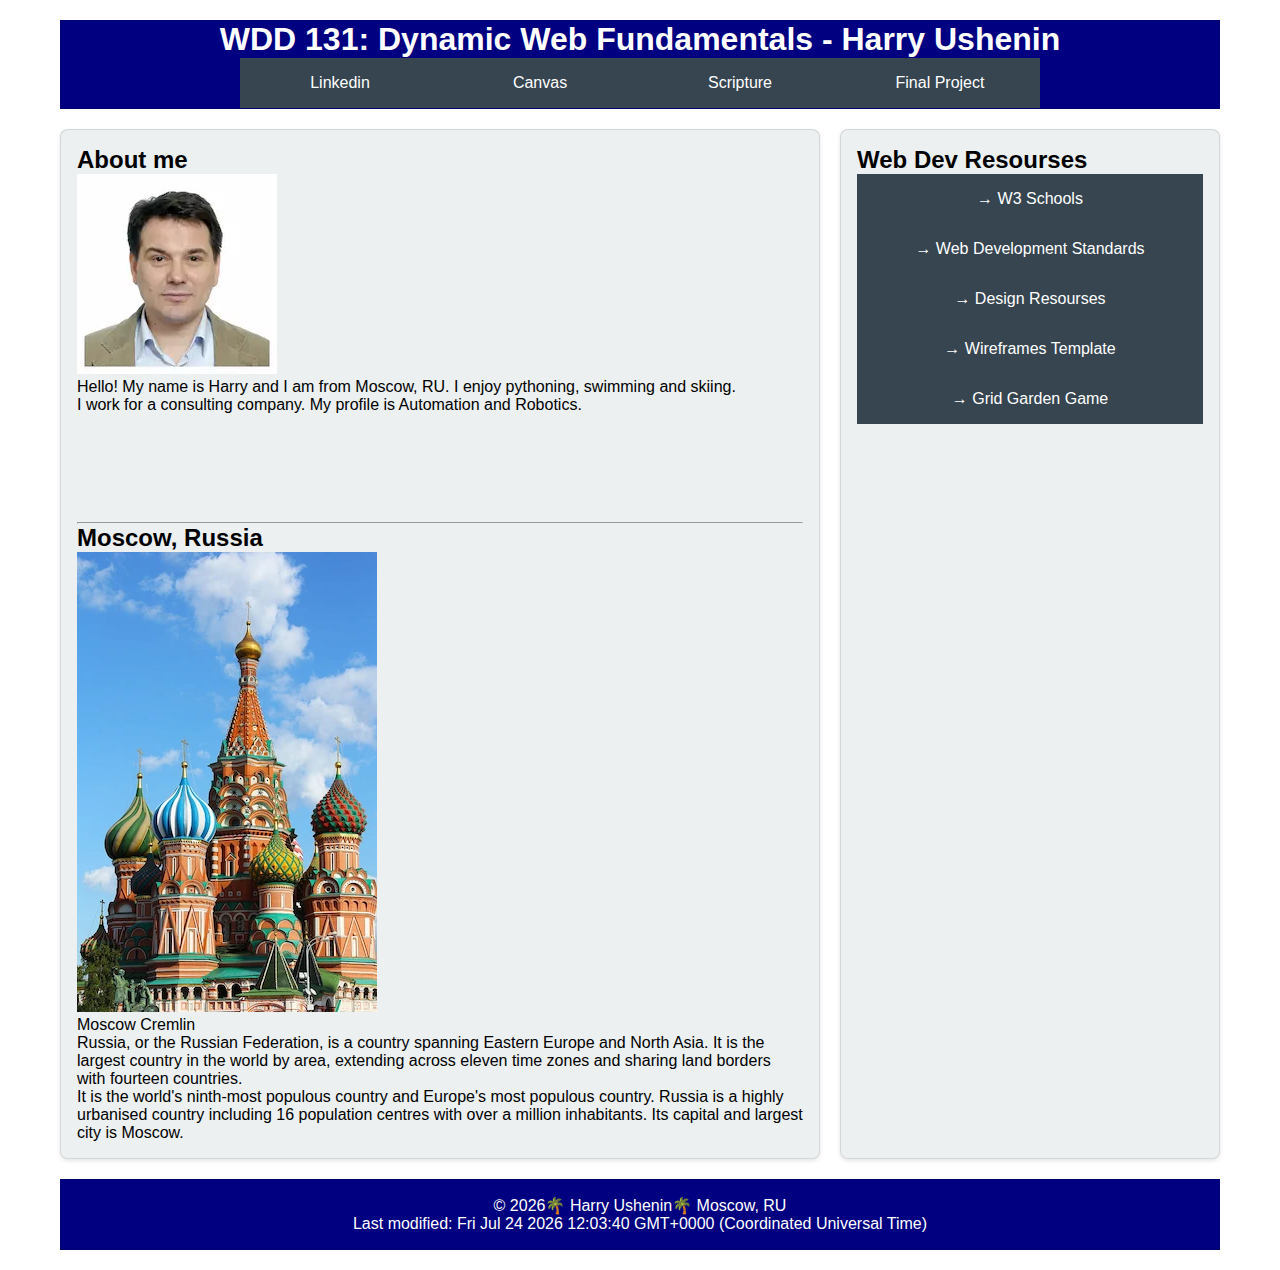
<file: index.html>
<!DOCTYPE html>
<html lang="en-US">

<head>
    <meta charset="utf-8">
    <meta name="viewport" content="width=device-width,initial-scale=1.0">
    <title>WDD 131 – Dynamic Web Fundamentals - Harry Ushenin</title>
    <meta name="description" content="WDD 131 – Dynamic Web Fundamentals - Harry Ushenin. Home page of the course ">
    <meta name="author" content="Harry Ushenin">
    <link rel="preconnect" href="https://fonts.googleapis.com">
    <link rel="preconnect" href="https://fonts.gstatic.com" crossorigin>
    <link href="https://fonts.googleapis.com/css2?family=Roboto&display=swap" rel="stylesheet">
    <link href="https://fonts.googleapis.com/css2?family=Roboto:wght@400;700&display=swap" rel="stylesheet">
    <link rel="stylesheet" href="styles/base.css">
    <script src="scripts/getdates.js" defer></script>
</head>

<body>
    <header>
        <div class="wddh1">
            <h1>WDD 131: Dynamic Web Fundamentals - Harry Ushenin</h1>
        </div>

        <nav>
            <ul>
                <li><a href="https://www.linkedin.com/feed/">Linkedin</a></li>
                <li><a href="https://byupw.instructure.com/">Canvas</a></li>
                <li><a
                        href="https: //www.churchofjesuschrist.org/study/scriptures/bofm/1-ne/3?lang=eng&id=p7#p7">Scripture</a>
                </li>
                </li>
                <li><a href="#">Final Project</a></li>
            </ul>
        </nav>
    </header>

    <!-- <div> -->
    <main>
        <section class="card">
            <h2>About me</h2>
            <div class="imgme">
                <img src="images/profile.webp" alt="Hello, my name is Harry" width="200">
            </div>
            <p>Hello! My name is Harry and I am from Moscow, RU.
                I enjoy pythoning, swimming and skiing.</p>
            <p><!-- <p> -->I work for a consulting company. My profile is Automation and Robotics.
            </p>
            <br><br>
            <br><br>
            <br><br>
            <!-- <p id="placeholder"></p> -->
            <hr>
            <h2 class="moscow">Moscow, Russia</h2>
            <div class="msc">
                <figure>
                    <img src="images/saint-basil-s-cathedral-cross-blue-gold-preview.webp" alt="Saint Basils Cathedral">
                    <figcaption class="italic-caption">Moscow Cremlin</figcaption>
                </figure>
            </div>
            <p>Russia, or the Russian Federation, is a country spanning Eastern Europe and North Asia. It is the largest
                country in the world by area, extending across eleven time zones and sharing land borders with fourteen
                countries.</p>
            <p>It is the world's ninth-most populous country and Europe's most populous country. Russia is a
                highly urbanised country including 16 population centres with over a million inhabitants. Its capital
                and largest city is Moscow.</p>
        </section>
        <section class="card">
            <h2>Web Dev Resourses</h2>
            <nav>
                <div class="asidenav">
                    <a href="https://www.w3schools.com">&rarr; W3 Schools</a>
                    <a href="https://developer.mozilla.org/en-US/curriculum/core/web-standards/">&rarr; Web Development
                        Standards</a>
                    <a href="https://github.com/bradtraversy/design-resources-for-developers#readme">&rarr; Design
                        Resourses</a>
                    <a href="https://moqups.com/">&rarr; Wireframes Template</Template></Template></a>
                    <a href="https://cssgridgarden.com/">&rarr; Grid Garden Game</a>
                </div>
            </nav>
        </section>
    </main>

    <footer>
        <p>&copy; <span id="currentyear"></span>🌴 Harry Ushenin🌴 Moscow, RU</p>
        <p id="lastModified"></p>
    </footer>

</body>

</html>
</file>
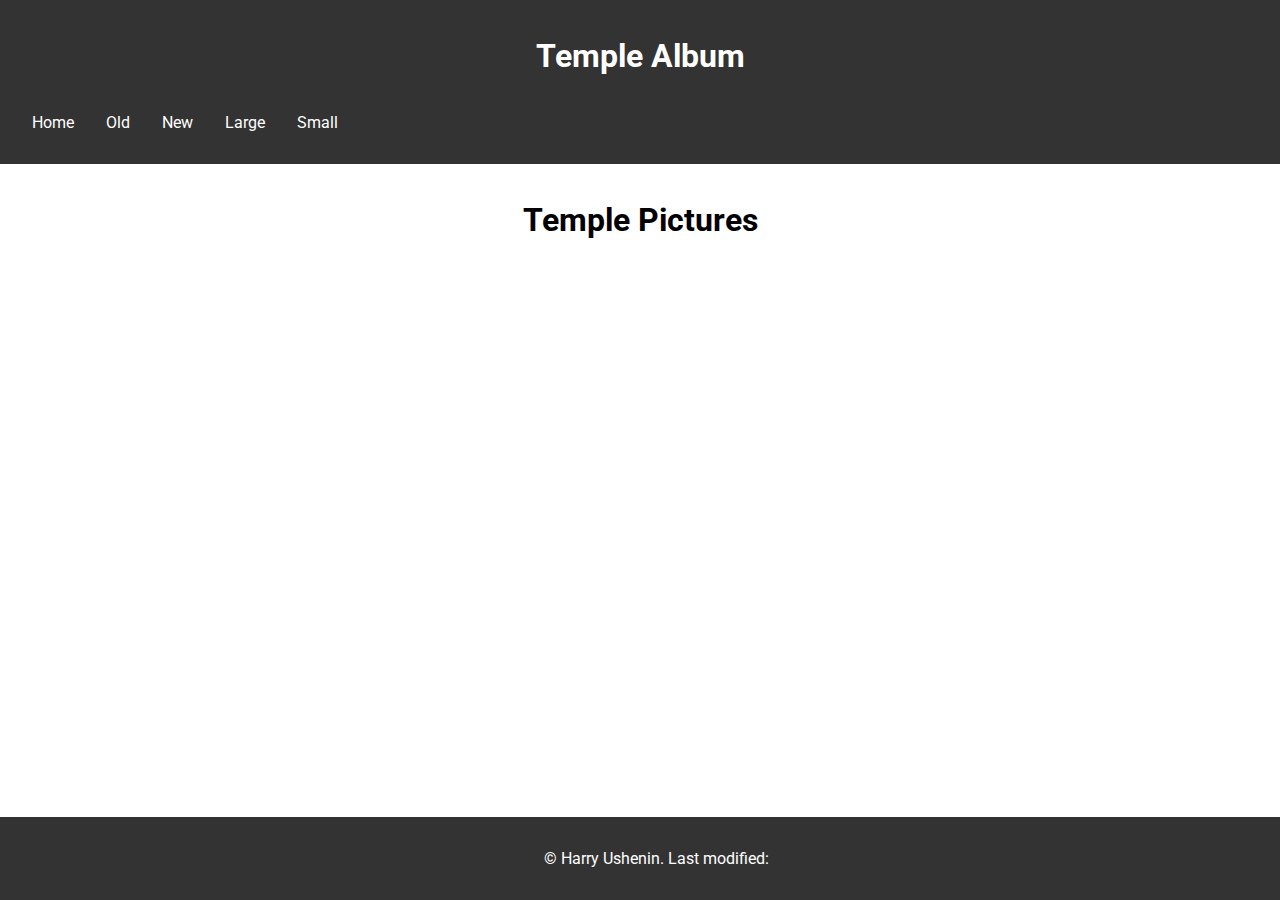
<file: filtered-temples.html>
<!DOCTYPE html>
<html lang="en">

<head>
    <meta charset="UTF-8">
    <meta name="viewport" content="width=device-width, initial-scale=1.0">
    <title>Temples - Filtered View</title>
    <link rel="stylesheet" href="styles/filtered-temples.css">
    <link rel="stylesheet" href="styles/temples-large.css" media="(min-width: 600px)">
    <script defer src="scripts/filtered-temples.js"></script>
    <link href="https://fonts.googleapis.com/css2?family=Roboto:wght@400;700&display=swap" rel="stylesheet">
</head>

<body>
    <header>
        <h1>Temple Album</h1>
        <nav>
            <button id="hamburger" aria-label="Toggle navigation">&#9776;</button>
            <ul id="nav-menu">
                <li><a href="#">Home</a></li>
                <li><a href="#">Old</a></li>
                <li><a href="#">New</a></li>
                <li><a href="#">Large</a></li>
                <li><a href="#">Small</a></li>
            </ul>
        </nav>
    </header>
    <main>
        <h1>Temple Pictures</h1>
        <!-- <figure>
            <img src="path/to/temple1.jpg" alt="Temple 1">
            <figcaption>Temple 1</figcaption>
        </figure> -->
        <!-- Repeat for at least 9 figures -->
        <!-- <figure>
            <img src="path/to/temple2.jpg" alt="Temple 1">
            <figcaption>Temple 2</figcaption>
        </figure>
        <figure>
            <img src="path/to/temple3.jpg" alt="Temple 1">
            <figcaption>Temple 3</figcaption>
        </figure>
        <figure>
            <img src="path/to/temple4.jpg" alt="Temple 1">
            <figcaption>Temple 4</figcaption>
        </figure>
        <figure>
            <img src="path/to/temple5.jpg" alt="Temple 1">
            <figcaption>Temple 5</figcaption>
        </figure>
        <figure>
            <img src="path/to/temple6.jpg" alt="Temple 1">
            <figcaption>Temple 6</figcaption>
        </figure>
        <figure>
            <img src="path/to/temple7.jpg" alt="Temple 1">
            <figcaption>Temple 1</figcaption>
        </figure>
        <figure>
            <img src="path/to/temple7.jpg" alt="Temple 1">
            <figcaption>Temple 7</figcaption>
        </figure>
        <figure>
            <img src="path/to/temple8.jpg" alt="Temple 1">
            <figcaption>Temple 8</figcaption>
        </figure>
        <figure>
            <img src="path/to/temple9.jpg" alt="Temple 1">
            <figcaption>Temple 9</figcaption>
        </figure>
        <figure>
            <img src="path/to/temple10.jpg" alt="Temple 1">
            <figcaption>Temple 10</figcaption>
        </figure> -->
    </main>
    <footer>
        <p>&copy; <span id="year"></span> Harry Ushenin. Last modified: <span id="last-modified"></span></p>
    </footer>
</body>

</html>
</file>
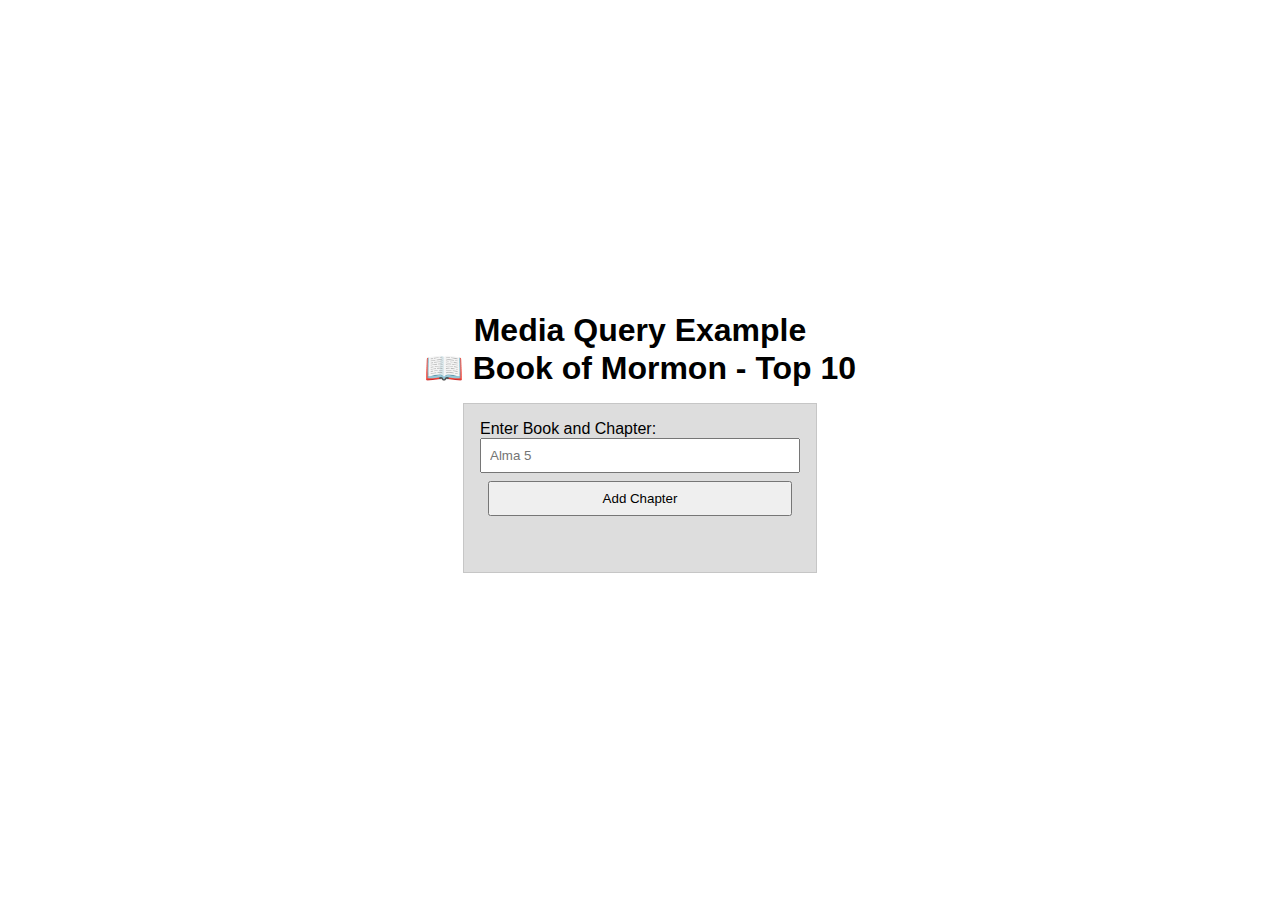
<file: w02/bom.html>
<!DOCTYPE html>
<html lang="en-US">

<head>
    <meta charset="utf-8">
    <meta name="viewport" content="width=device-width,initial-scale=1.0">
    <title>WDD 131 – Media Query Example</title>
    <meta name="description" content="WDD 131 – Book of Mormon.">
    <meta name="author" content="Harry Ushenin">
    <link rel="preconnect" href="https://fonts.googleapis.com">
    <link rel="preconnect" href="https://fonts.gstatic.com" crossorigin>
    <link href="https://fonts.googleapis.com/css2?family=Roboto&display=swap" rel="stylesheet">
    <link rel="stylesheet" href="styles/bom.css">
    <!-- <link rel="stylesheet" href="styles/media-query-large.css"> -->
    <!-- <script src="scripts/getdates.js" defer></script> -->
</head>

<header>
    <h1>Media Query Example</h1>
</header>
<h1>📖 Book of Mormon - Top 10</h1>
<main>
    <label for="favchap">Enter Book and Chapter: </label>
    <input type="text" id="favchap" placeholder="Alma 5">
    <button type="submit">Add Chapter</button>
    <ul id="list"></ul>
</main>
</file>
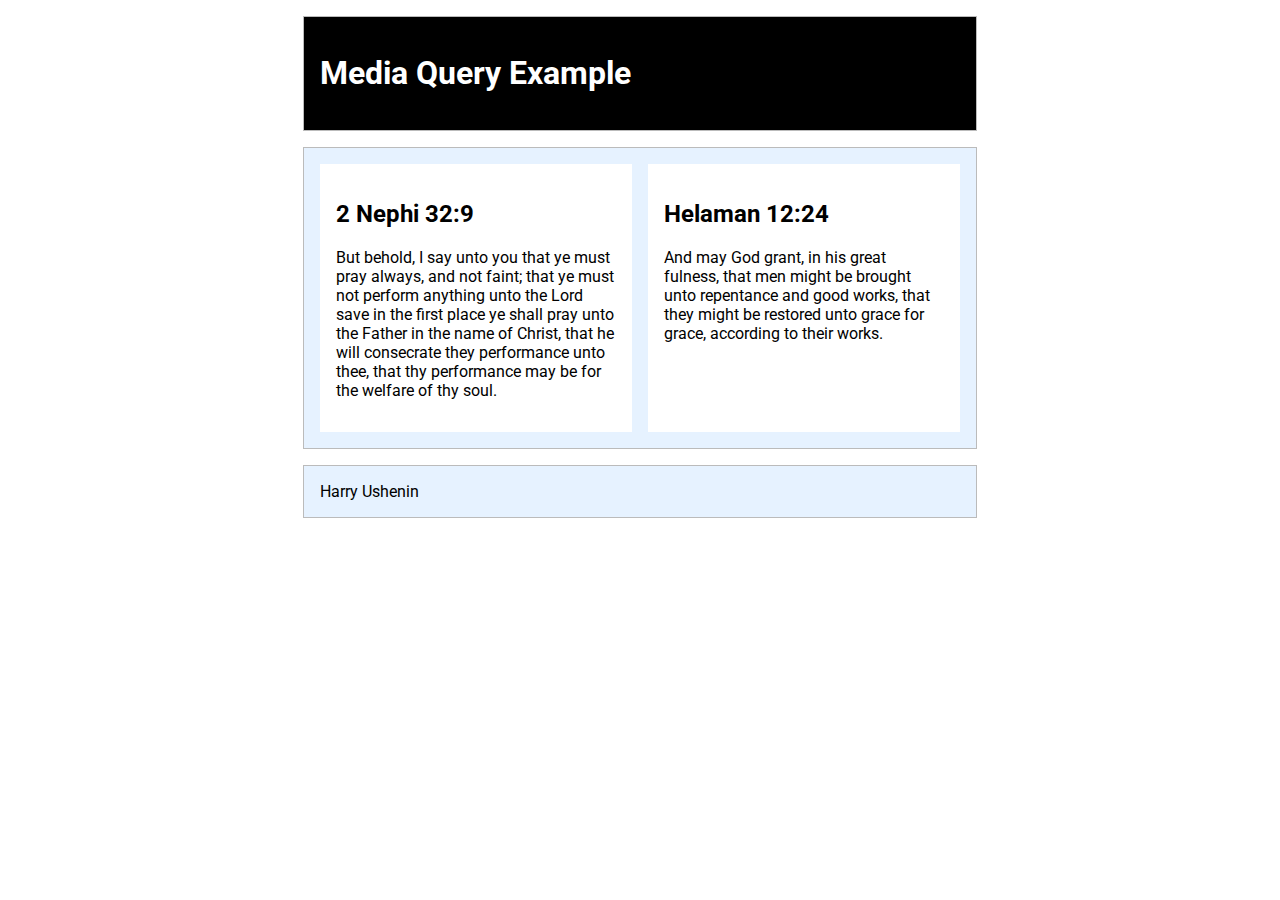
<file: w02/media-query.html>
<!DOCTYPE html>
<html lang="en-US">

<head>
    <meta charset="utf-8">
    <meta name="viewport" content="width=device-width,initial-scale=1.0">
    <title>WDD 131 – Media Query Example</title>
    <meta name="description" content="WDD 131 – Media Query learning activity example page.">
    <meta name="author" content="Harry Ushenin">
    <link rel="preconnect" href="https://fonts.googleapis.com">
    <link rel="preconnect" href="https://fonts.gstatic.com" crossorigin>
    <link href="https://fonts.googleapis.com/css2?family=Roboto&display=swap" rel="stylesheet">
    <link rel="stylesheet" href="styles/media-query.css">
    <link rel="stylesheet" href="styles/media-query-large.css">
    <!-- <script src="scripts/getdates.js" defer></script> -->
</head>

<header>
    <h1>Media Query Example</h1>
</header>
<main>
    <section>
        <h2>2 Nephi 32:9</h2>
        <p>But behold, I say unto you that ye must pray always, and not faint; that ye must not perform anything unto
            the Lord save in the first place ye shall pray unto the Father in the name of Christ, that he will
            consecrate they performance unto thee, that thy performance may be for the welfare of thy soul.</p>
    </section>
    <section>
        <h2>Helaman 12:24</h2>
        <p>And may God grant, in his great fulness, that men might be brought unto repentance and good works, that they
            might be restored unto grace for grace, according to their works.</p>
    </section>
</main>
<footer>
    Harry Ushenin
</footer>

<!-- console.document(); -->
</file>
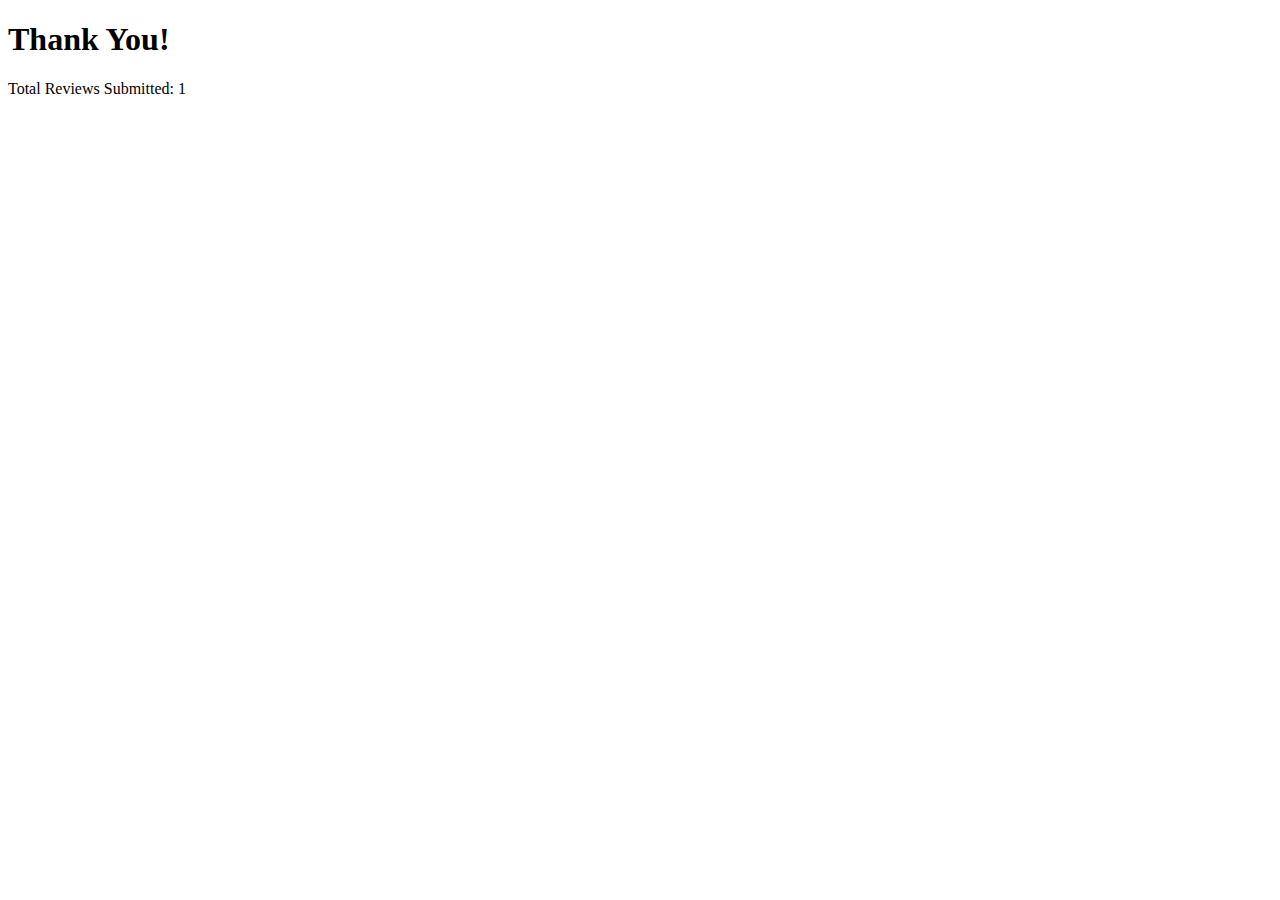
<file: w05/review.html>
<!DOCTYPE html>
<html lang="en">

<head>
    <!-- Same head content as form.html -->
    <script src="scripts/review.js" defer></script>
</head>

<body>
    <main>
        <h1>Thank You!</h1>
        <div id="reviewSummary"></div>
        <p>Total Reviews Submitted: <span id="reviewCount">0</span></p>
    </main>
</body>

</html>
</file>
<file: styles/base.css>
* {
    margin: 0;
    padding: 0;
    box-sizing: border-box;
}

body {
    font-family: "Sansita", sans-serif;
}

body {
    max-width: 1200px;
    margin: 0 auto;
    padding: 20px;
}

header {
    background-color: navy;
    /* #2c3e50; */
    /*#ddd; */
    text-align: center;
    /* padding: 1rem; */
    border: 1px solid rgb(0 0 0 / 0.1);

    color: white;
}

h1 {
    font-size: 2rem;
    text-align: center;
    color: white
}

nav {
    background-color: #36454f;
    margin: 0 auto;
    max-width: 800px;
}

nav ul {
    list-style-type: none;
}

nav a {
    display: block;
    color: #fff;
    text-align: center;
    padding: 1rem;
    text-decoration: none;
}

nav a:hover {
    text-decoration: overline;
}

.active {
    color: yellow;
}

/* larger/wider views **************************/
@media (min-width: 640px) {
    nav ul {
        display: flex;
    }

    nav ul li {
        flex: 1 1 100%;
    }
}

main {
    display: grid;
    grid-template-columns: 2fr 1fr;
    gap: 20px;
    padding: 20px 0;
}

.card {
    background-color: #ecf0f1;
    padding: 1rem;
    border-radius: 8px;
    border: 1px solid rgb(0 0 0 / 0.1);
    box-shadow: 0 2px 4px rgba(0, 0, 0, 0.1);
}

/* .card { 
    display: grid;
    grid-template-columns: 1fr;
    /*2fr 1fr*/
/*auto;*/
/* grid-template-rows: auto;  1fr 1fr; */
/* grid-column-start: 1; */
/*   order: -1;
} */

footer {
    background-color: navy;
    /* #2c3e50; */
    /*#ddd; */
    text-align: center;
    color: white;
    padding: 1rem;
    border: 1px solid rgb(0 0 0 / 0.1);
}
</file>
<file: styles/filtered-temples.css>
/* Mobile-first styles */
body {
    font-family: 'Roboto', sans-serif;
    margin: 0;
    padding: 0;
    box-sizing: border-box;
}

header {
    background-color: #333;
    color: #fff;
    padding: 1rem;
    text-align: center;
}

nav {
    display: flex;
    justify-content: space-between;
    align-items: center;
}

#hamburger {
    display: block;
    font-size: 1.5rem;
    cursor: pointer;
}

#nav-menu {
    display: none;
    flex-direction: column;
    list-style: none;
    padding: 0;
}

#nav-menu li {
    margin: 0.5rem 0;
}

#nav-menu a {
    color: #fff;
    text-decoration: none;
}

#nav-menu a:hover {
    text-decoration: underline;
}

main {
    max-width: 800px;
    margin: 0 auto;
    padding: 1rem;
}

main h1 {
    text-align: center;
}

figure {
    margin: 1rem 0;
    text-align: center;
}

figure img {
    max-width: 100%;
    height: auto;
}

footer {
    background-color: #333;
    color: #fff;
    text-align: center;
    padding: 1rem;
    position: fixed;
    width: 100%;
    bottom: 0;
}


/* additional code */
/* .grid {
    display: grid;
    grid-template-columns: repeat(auto-fit, minmax(300px, 1fr));
    gap: 1rem;
    padding: 1rem;
}

figure {
    margin: 0;
    padding: 1rem;
    background: #fff;
    border-radius: 8px;
    box-shadow: 0 2px 4px rgba(0, 0, 0, 0.1);
}

figure img {
    width: 100%;
    height: 200px;
    object-fit: cover;
    border-radius: 4px;
}

figcaption {
    padding: 1rem 0;
}

figcaption h3 {
    margin: 0 0 0.5rem 0;
    color: #2c3e50;
}

figcaption p {
    margin: 0.25rem 0;
    color: #666;
} */
</file>
<file: styles/temples-large.css>
/* Larger view styles */
    #hamburger {
        display: none;
    }

    #nav-menu {
        display: flex;
        flex-direction: row;
        justify-content: center;
    }

    #nav-menu li {
        margin: 0 1rem;
    }

    main {
        display: grid;
        grid-template-columns: repeat(auto-fit, minmax(200px, 1fr));
        gap: 1rem;
    }
</file>
<file: w02/styles/bom.css>
* {
    margin: 0;
    padding: 0;
}

body {
    height: 100vh;
    display: flex;
    flex-direction: column;
    align-items: center;
    justify-content: center;
    font-family: Acme, Arial, sans-serif;
}

h1 {
    font-size: 1.5rem;
}

main {
    margin: 1rem auto;
    border: 1px solid rgb(0 0 0 / 0.1);
    padding: 1rem;
    background-color: #ddd;
    display: flex;
    flex-direction: column;
}

input,
button {
    padding: 0.5rem;
}

button {
    margin: 0.5rem;
}

.delete {
    width: fit-content;
}

.input {
    display: flex;
    gap: 1rem;
}

.list {
    padding: 0.5rem;
}

ul {
    margin: 1rem;
    list-style: none;
}

li {
    display: flex;
    align-items: center;
    justify-content: space-between;
}

@media only screen and (min-width: 32.5em) {
    h1 {
        font-size: 2rem;
    }

    main {
        width: 320px;
    }
}
</file>
<file: w02/styles/media-query-large.css>
@media screen and (min-width: 500px) {
    header {
        background-color: #000;
        color: #fff;
    }

    main {
        grid-template-columns: 1fr 1fr;
    }
}
</file>
<file: w02/styles/media-query.css>
body {
     font-family: 'Roboto', sans-serif;
 }

 header,
 main,
 footer {
     max-width: 640px;
     margin: 1rem auto;
     border: 1px solid #bbb;
     padding: 1rem;
     background-color: #e6f2ff;
 }

 main {
     display: grid;
     grid-template-columns: 1fr;
     grid-gap: 1rem;
 }

 section {
     padding: 1rem;
     background-color: #fff;
 }

 /* @media screen and (min-width: 500px) {
    header {
        background-color: #000;
        color: #fff;
    }

    main {
        grid-template-columns: 1fr 1fr;
    }
} */
</file>
